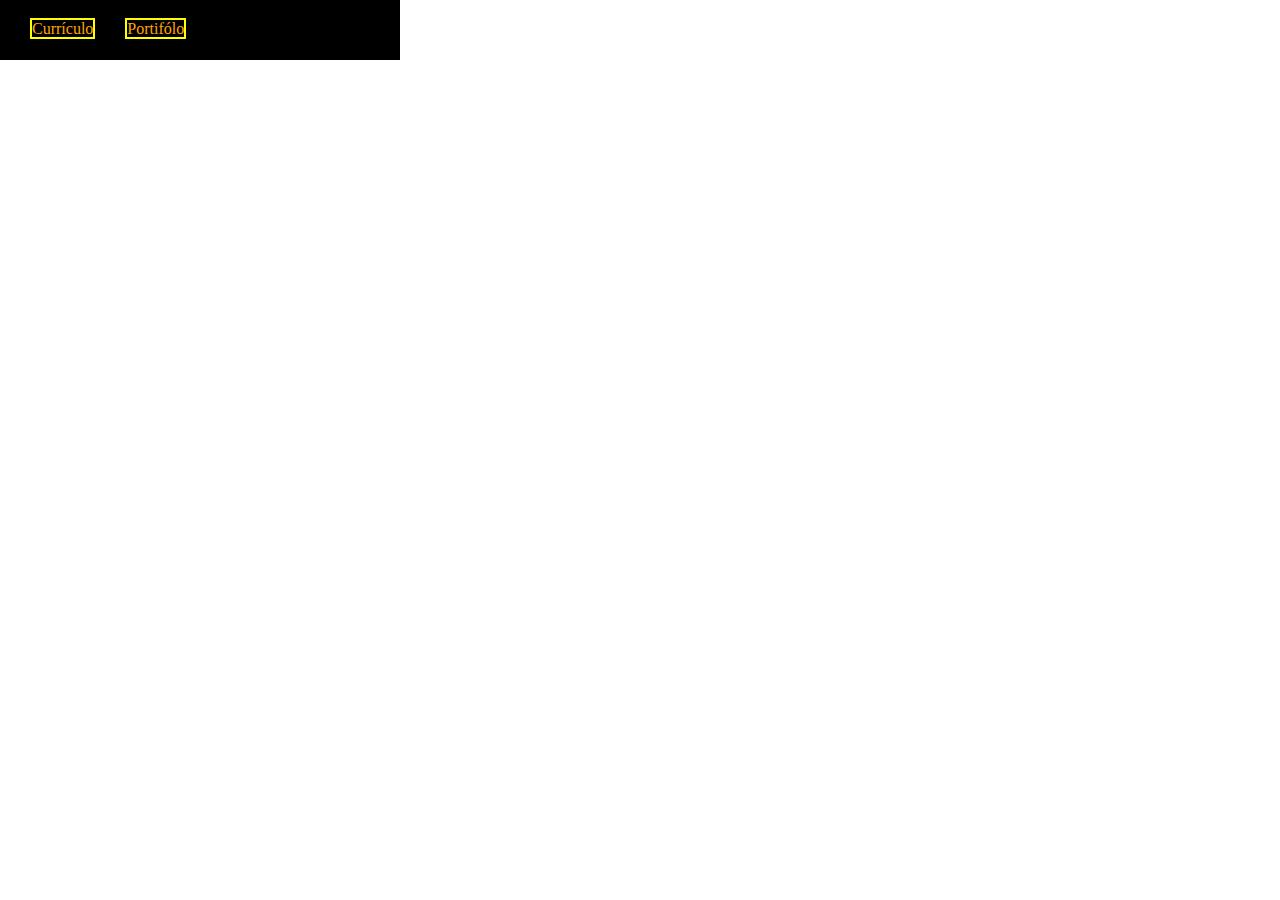
<file: index.html>
<!DOCTYPE html>
<html lang="pt-br">
<head>
    <meta charset="UTF-8">
    <meta name="viewport" content="width=device-width, initial-scale=1.0">
    <title>Inicio Teste</title>
    <link rel="stylesheet" href="assets/css/style.css">
</head>
<body>
    <div class="menu">
        <ul>
            <li class="menu_itens"><a class="link_button" href="CurriculoOnline/curriculo.html">Currículo</a></li>
            <li class="menu_itens botao2"><a class="link_button" href="">Portifólo</a></li>
        </ul>
    </div>
    
</body>
</html>
</file>
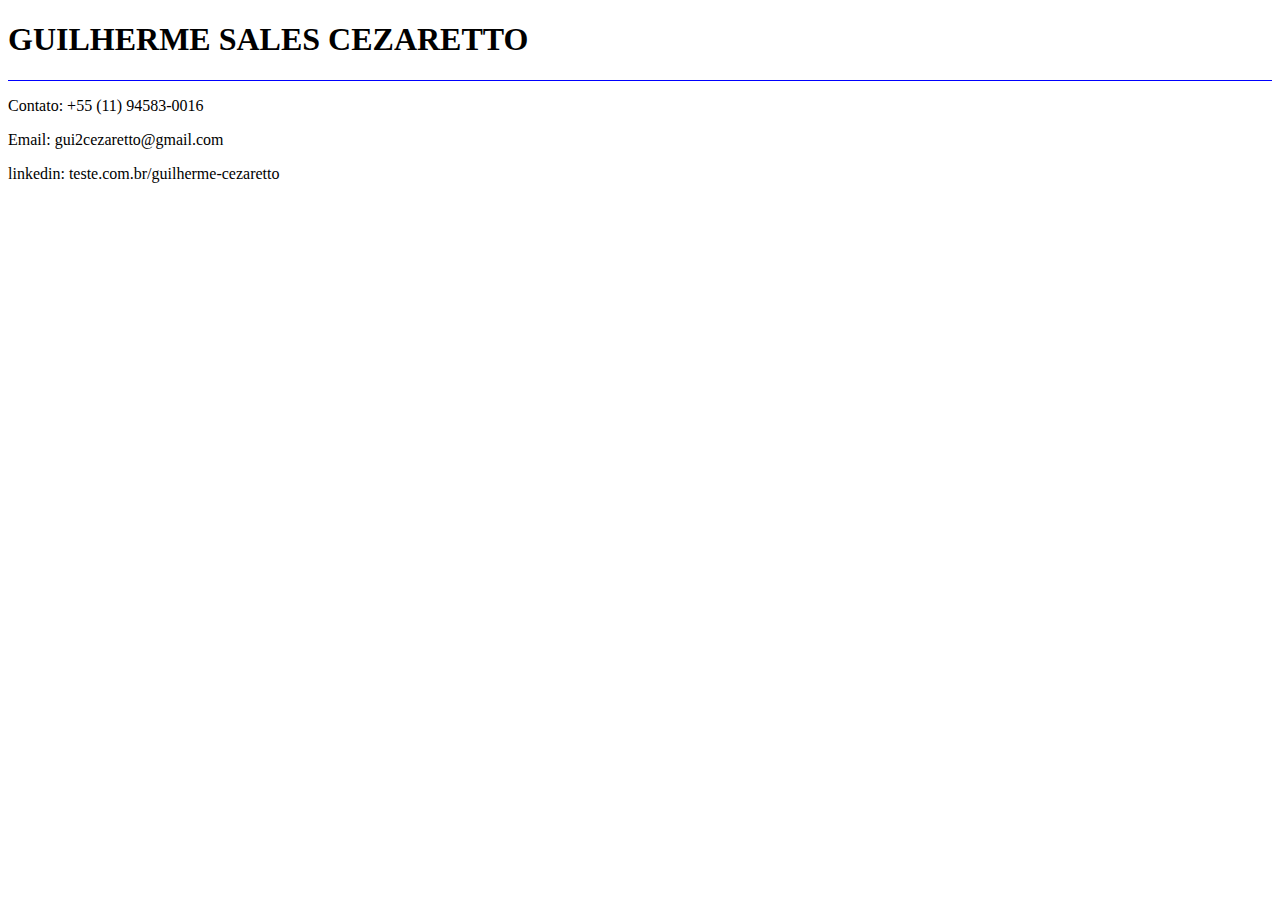
<file: CurriculoOnline/index.html>
<!DOCTYPE html>
<html lang="pt-br">
<head>
    <meta charset="UTF-8">
    <meta name="viewport" content="width=device-width, initial-scale=1.0">
    <title>Currículo - Guilherme Cezaretto</title>
    <link rel="stylesheet" href="estilo/style.css">
</head>
<body>
    <div class="cabecalho">
        <h1>GUILHERME SALES CEZARETTO</h1>
    </div>
    <div>
        <p>Contato: +55 (11) 94583-0016</p>
        <p>Email: gui2cezaretto@gmail.com</p>
        <p>linkedin: teste.com.br/guilherme-cezaretto</p>
    </div>
</body>
</html>
</file>
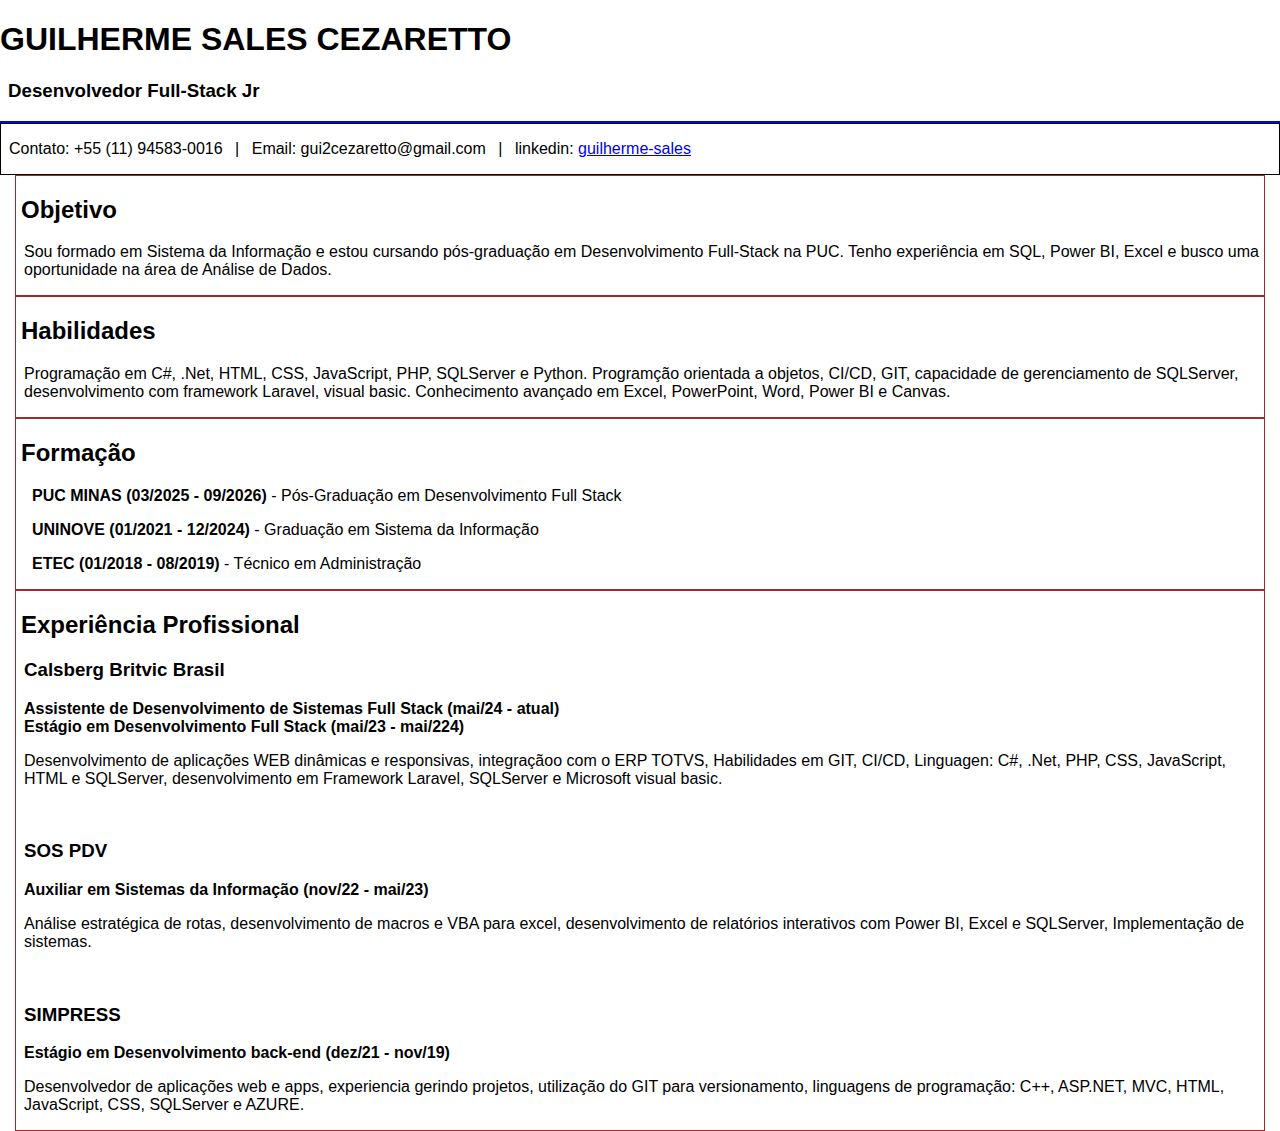
<file: CurriculoOnline/curriculo.html>
<!DOCTYPE html>
<html lang="pt-br">
<head>
    <meta charset="UTF-8">
    <meta name="viewport" content="width=device-width, initial-scale=1.0">
    <title>Currículo - Guilherme Cezaretto</title>
    <link rel="stylesheet" href="assets/css/style.css">
</head>
<body>
    <div class="cabecalho">
        <h1>GUILHERME SALES CEZARETTO</h1>
        <h3>Desenvolvedor Full-Stack Jr</h3>
    </div>
    <div class="contato">
        <p>Contato: +55 (11) 94583-0016
            <span> | </span>
            <span> Email: gui2cezaretto@gmail.com </span>
            <span> | </span>
            <span> linkedin: 
                <a href="https://www.linkedin.com/in/guilherme-sales-95369a1a4" target="_blank">
                    guilherme-sales
                </a>
            </span>
        </p>
    </div>

    <div class="objetivo">
        <h2>Objetivo</h2>
        <p>Sou formado em Sistema da Informação e estou cursando pós-graduação em Desenvolvimento Full-Stack na PUC. Tenho experiência em SQL, Power BI, Excel e busco uma oportunidade na área de Análise de Dados.</p>
    </div>
    <div class="habilidades">
        <h2>Habilidades</h2>
        <P>Programação em C#, .Net, HTML, CSS, JavaScript, PHP, SQLServer e Python. Programção orientada a objetos, CI/CD, GIT, capacidade de gerenciamento de SQLServer, desenvolvimento com framework Laravel, visual basic. Conhecimento avançado em Excel, PowerPoint, Word, Power BI e Canvas.</P>
    </div>
    <div class="formacao">
        <h2>Formação</h2>
        <p>
            <span class="negrito">PUC MINAS (03/2025 - 09/2026)</span>
            - Pós-Graduação em Desenvolvimento Full Stack
        </p>
        <p>
            <span class="negrito">UNINOVE (01/2021 - 12/2024)</span>
            - Graduação em Sistema da Informação
        </p>
        <p>
            <span class="negrito">ETEC (01/2018 - 08/2019)</span>
            - Técnico em Administração
        </p>
    </div>
    <div class="experiencia">
        <h2>Experiência Profissional</h2>
        
        <h3>Calsberg Britvic Brasil</h3>
        <span class="negrito">Assistente de Desenvolvimento de Sistemas Full Stack (mai/24 - atual)</span>
        <br>
        <span class="negrito">Estágio em Desenvolvimento Full Stack (mai/23 - mai/224)</span>
        <p>
            Desenvolvimento de aplicações WEB dinâmicas e responsivas, integraçãoo com o ERP TOTVS, Habilidades em GIT, CI/CD, Linguagen: C#, .Net, PHP, CSS, JavaScript, HTML e SQLServer, desenvolvimento em Framework Laravel, SQLServer e Microsoft visual basic.
        </p>
        <br>
        
        <h3>SOS PDV</h3>
        <span class="negrito">Auxiliar em Sistemas da Informação (nov/22 - mai/23)</span>
        <p>
            Análise estratégica de rotas, desenvolvimento de macros e VBA para excel, desenvolvimento de relatórios interativos com Power BI, Excel e SQLServer, Implementação de sistemas.
        </p>
        <br>
        
        <h3>SIMPRESS</h3>
        <span class="negrito">Estágio em Desenvolvimento back-end (dez/21 - nov/19)</span>
        <p>
            Desenvolvedor de aplicações web e apps, experiencia gerindo projetos, utilização do GIT para versionamento, linguagens de programação: C++, ASP.NET, MVC, HTML, JavaScript, CSS, SQLServer e AZURE.
        </p>
    </div>
</body>
</html>
</file>
<file: assets/css/style.css>
body, ul, li{
    margin: 0px;
    padding: 0px;
}

a{
    text-decoration: none;
    color: orange;
    font: 20px;
}

.link_button{
    border: 2px solid yellow;
    width: 80px;
    text-align: center;
}

.menu_itens{
    display: block;
    float: left;
    list-style: none;
    margin-left: 30px;
    margin-top: 20px;
}

.menu{
    width: 400px;
    height: 60px;
    background: black;
}
</file>
<file: CurriculoOnline/estilo/style.css>
.cabecalho{
    border-bottom: solid blue 1px;
}
</file>
<file: CurriculoOnline/assets/css/style.css>
body, div{
    border: 0px;
    margin: 0px;
    font-family: Verdana, Geneva, Tahoma, sans-serif;
}

h2{
    margin-left: 5px;
}
h3, p, span{
    margin-left: 8px;
}


.cabecalho{
    border-bottom: solid blue 2px;
}
.formacao, .experiencia, .habilidades, .objetivo{
    border: solid brown 1px;
    margin-right: 15px;
    margin-left: 15px;
}
.contato{
    border: 1px solid black;
}
.negrito{
    font-weight: bold;
}
</file>
